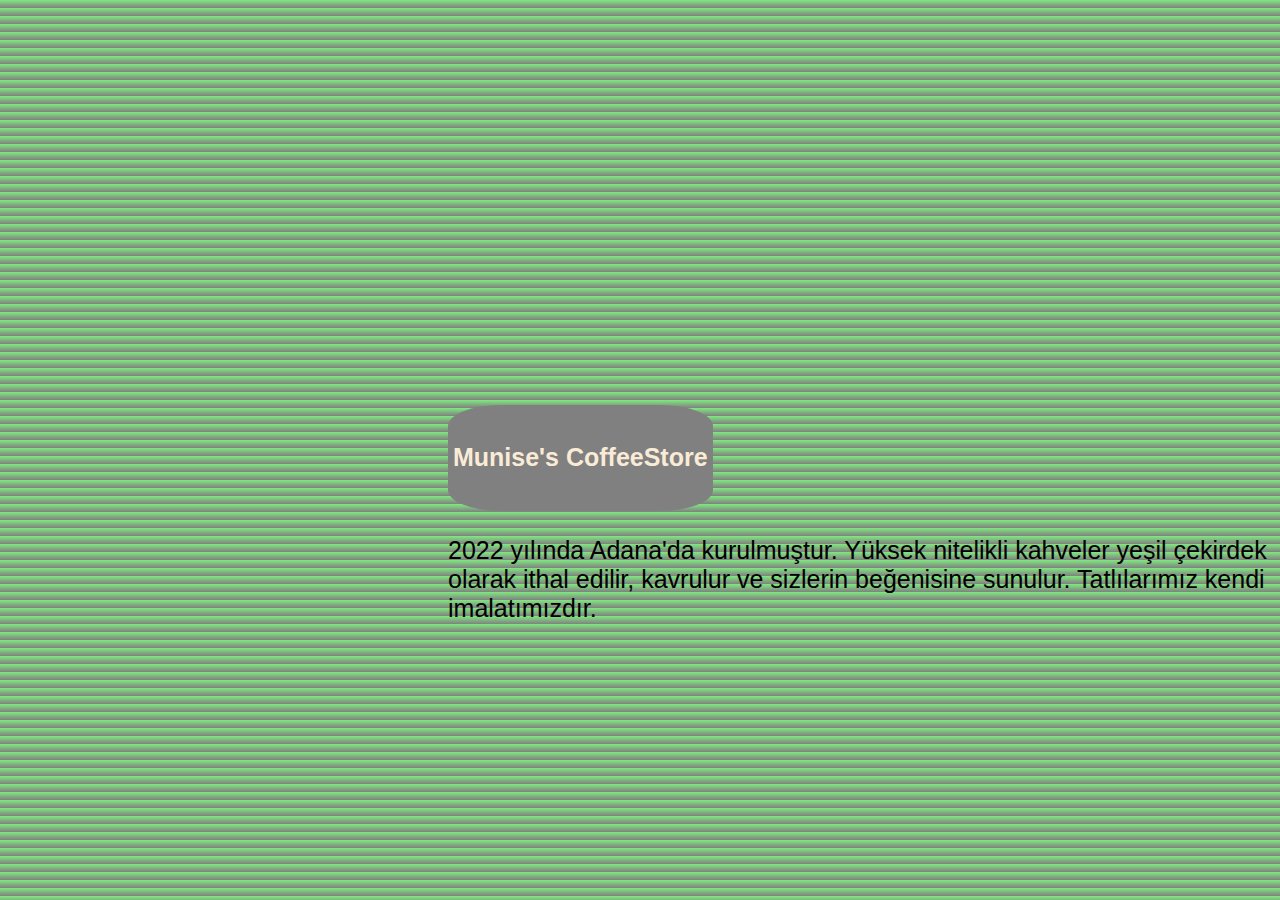
<file: hakkimizda.html>
<!DOCTYPE html>
<html lang="en">
<head>
    <meta charset="UTF-8">
    <meta http-equiv="X-UA-Compatible" content="IE=edge">
    <meta name="viewport" content="width=device-width, initial-scale=1.0">
    <title>HAKKIMIZDA</title>
 <style>
      body {
        background-image: url(https://picsum.photos/id/305/200/300), linear-gradient(rgb(128, 233, 128), grey); background-repeat: repeat-y; 
        
      }
      .container {
        width: auto;
        position: absolute;
        left: 35%;
        top: 45%;

      }
      .card {
        font-size: 25px;
        font-family: 'Lucida Sans', 'Lucida Sans Regular', 'Lucida Grande', 'Lucida Sans Unicode', Geneva, Verdana, sans-serif;
      }
 </style>

</head>
<body>

    <div class="container">
        <div class="card" style="background-color: grey; color: antiquewhite; display: inline-block; padding: 5px; border-radius: 20%;">
            <h4>Munise's CoffeeStore</h4>
        </div>
        <div class="card" style=" display: inline-block;" >
             <p>2022 yılında Adana'da kurulmuştur. Yüksek nitelikli kahveler yeşil çekirdek olarak ithal edilir, kavrulur ve sizlerin beğenisine sunulur. Tatlılarımız kendi imalatımızdır. </p>
        </div>


    </div>

    
</body>
</html>
</file>
